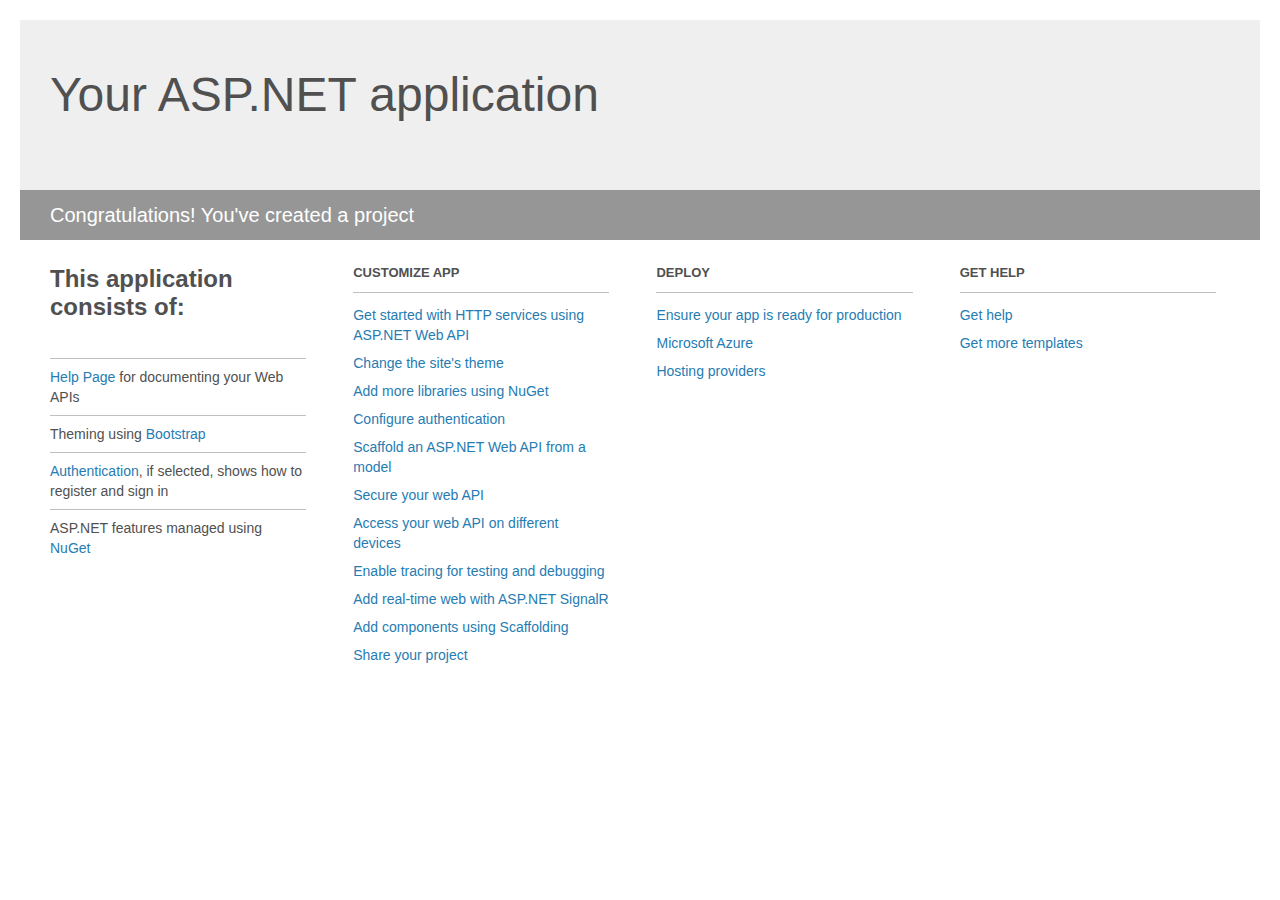
<file: LastTest/Project_Readme.html>
﻿<!DOCTYPE html>
<html lang="en">
<head>
    <meta charset="utf-8" />
    <title>Your ASP.NET application</title>
    <style>
        body {
            background: #fff;
            color: #505050;
            font: 14px 'Segoe UI', tahoma, arial, helvetica, sans-serif;
            margin: 20px;
            padding: 0;
        }

        #header {
            background: #efefef;
            padding: 0;
        }

        h1 {
            font-size: 48px;
            font-weight: normal;
            margin: 0;
            padding: 0 30px;
            line-height: 150px;
        }

        p {
            font-size: 20px;
            color: #fff;
            background: #969696;
            padding: 0 30px;
            line-height: 50px;
        }

        #main {
            padding: 5px 30px;
        }

        .section {
            width: 21.7%;
            float: left;
            margin: 0 0 0 4%;
        }

            .section h2 {
                font-size: 13px;
                text-transform: uppercase;
                margin: 0;
                border-bottom: 1px solid silver;
                padding-bottom: 12px;
                margin-bottom: 8px;
            }

            .section.first {
                margin-left: 0;
            }

                .section.first h2 {
                    font-size: 24px;
                    text-transform: none;
                    margin-bottom: 25px;
                    border: none;
                }

                .section.first li {
                    border-top: 1px solid silver;
                    padding: 8px 0;
                }

            .section.last {
                margin-right: 0;
            }

        ul {
            list-style: none;
            padding: 0;
            margin: 0;
            line-height: 20px;
        }

        li {
            padding: 4px 0;
        }

        a {
            color: #267cb2;
            text-decoration: none;
        }

            a:hover {
                text-decoration: underline;
            }
    </style>
</head>
<body>

    <div id="header">
        <h1>Your ASP.NET application</h1>
        <p>Congratulations! You've created a project</p>
    </div>

    <div id="main">
        <div class="section first">
            <h2>This application consists of:</h2>
            <ul>
                <li><a href="http://go.microsoft.com/fwlink/?LinkID=320956">Help Page</a> for documenting your Web APIs</li>
                <li>Theming using <a href="http://go.microsoft.com/fwlink/?LinkID=320754">Bootstrap</a></li>
                <li><a href="http://go.microsoft.com/fwlink/?LinkID=320957">Authentication</a>, if selected, shows how to register and sign in</li>
                <li>ASP.NET features managed using <a href="http://go.microsoft.com/fwlink/?LinkID=320958">NuGet</a></li>
            </ul>
        </div>

        <div class="section">
            <h2>Customize app</h2>
            <ul>
                <li><a href="http://go.microsoft.com/fwlink/?LinkID=320959">Get started with HTTP services using ASP.NET Web API</a></li>
                <li><a href="http://go.microsoft.com/fwlink/?LinkID=320960">Change the site's theme</a></li>
                <li><a href="http://go.microsoft.com/fwlink/?LinkID=320961">Add more libraries using NuGet</a></li>
                <li><a href="http://go.microsoft.com/fwlink/?LinkID=320962">Configure authentication</a></li>
                <li><a href="http://go.microsoft.com/fwlink/?LinkID=320963">Scaffold an ASP.NET Web API from a model</a></li>
                <li><a href="http://go.microsoft.com/fwlink/?LinkID=320964">Secure your web API</a></li>
                <li><a href="http://go.microsoft.com/fwlink/?LinkID=320965">Access your web API on different devices</a></li>
                <li><a href="http://go.microsoft.com/fwlink/?LinkID=320966">Enable tracing for testing and debugging</a></li>
                <li><a href="http://go.microsoft.com/fwlink/?LinkID=320765">Add real-time web with ASP.NET SignalR</a></li>
                <li><a href="http://go.microsoft.com/fwlink/?LinkID=320766">Add components using Scaffolding</a></li>
                <li><a href="http://go.microsoft.com/fwlink/?LinkID=320768">Share your project</a></li>
            </ul>
        </div>

        <div class="section">
            <h2>Deploy</h2>
            <ul>
                <li><a href="http://go.microsoft.com/fwlink/?LinkID=320769">Ensure your app is ready for production</a></li>
                <li><a href="http://go.microsoft.com/fwlink/?LinkID=320770">Microsoft Azure</a></li>
                <li><a href="http://go.microsoft.com/fwlink/?LinkID=320771">Hosting providers</a></li>
            </ul>
        </div>

        <div class="section last">
            <h2>Get help</h2>
            <ul>
                <li><a href="http://go.microsoft.com/fwlink/?LinkID=320772">Get help</a></li>
                <li><a href="http://go.microsoft.com/fwlink/?LinkID=320773">Get more templates</a></li>
            </ul>
        </div>
    </div>
</body>
</html>
</file>
